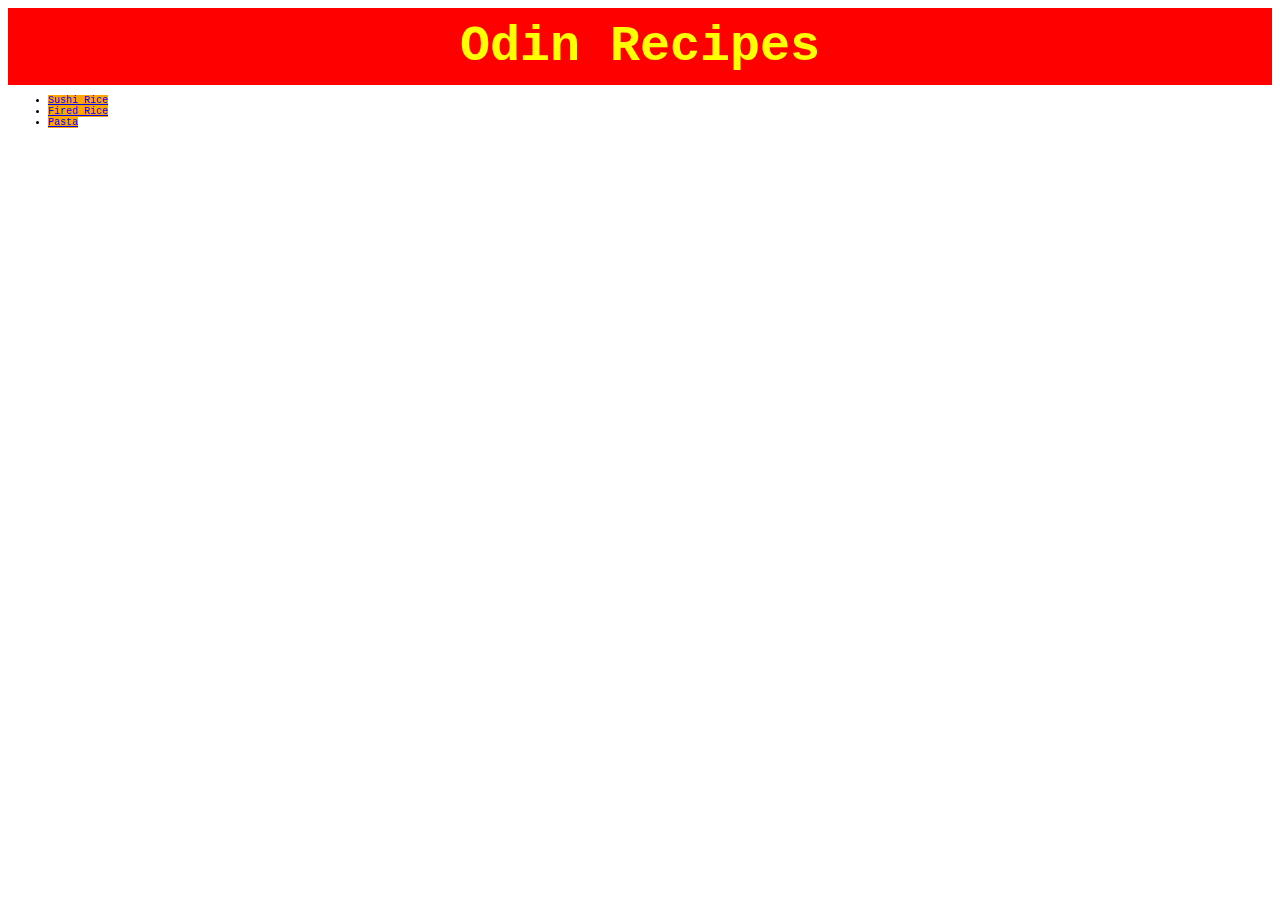
<file: index.html>
<!DOCTYPE html>

<html lang="en">
    <head>
        <meta charset="UTF-8">
        <link rel="stylesheet" href="style.css">
        <title>Odin Recipes</title>
    </head>
    <body>
        <h1>Odin Recipes</h1>
        <ul class="recipe-list">
            <li><a class="recipe-item" href="recipes/sushi-rice.html">Sushi Rice</a></li>
            <li><a class="recipe-item" href="recipes/fried-rice.html">Fired Rice</a></li>
            <li><a class="recipe-item" href="recipes/pasta.html">Pasta</a></li>
        </ul>
    </body>
</html>
</file>
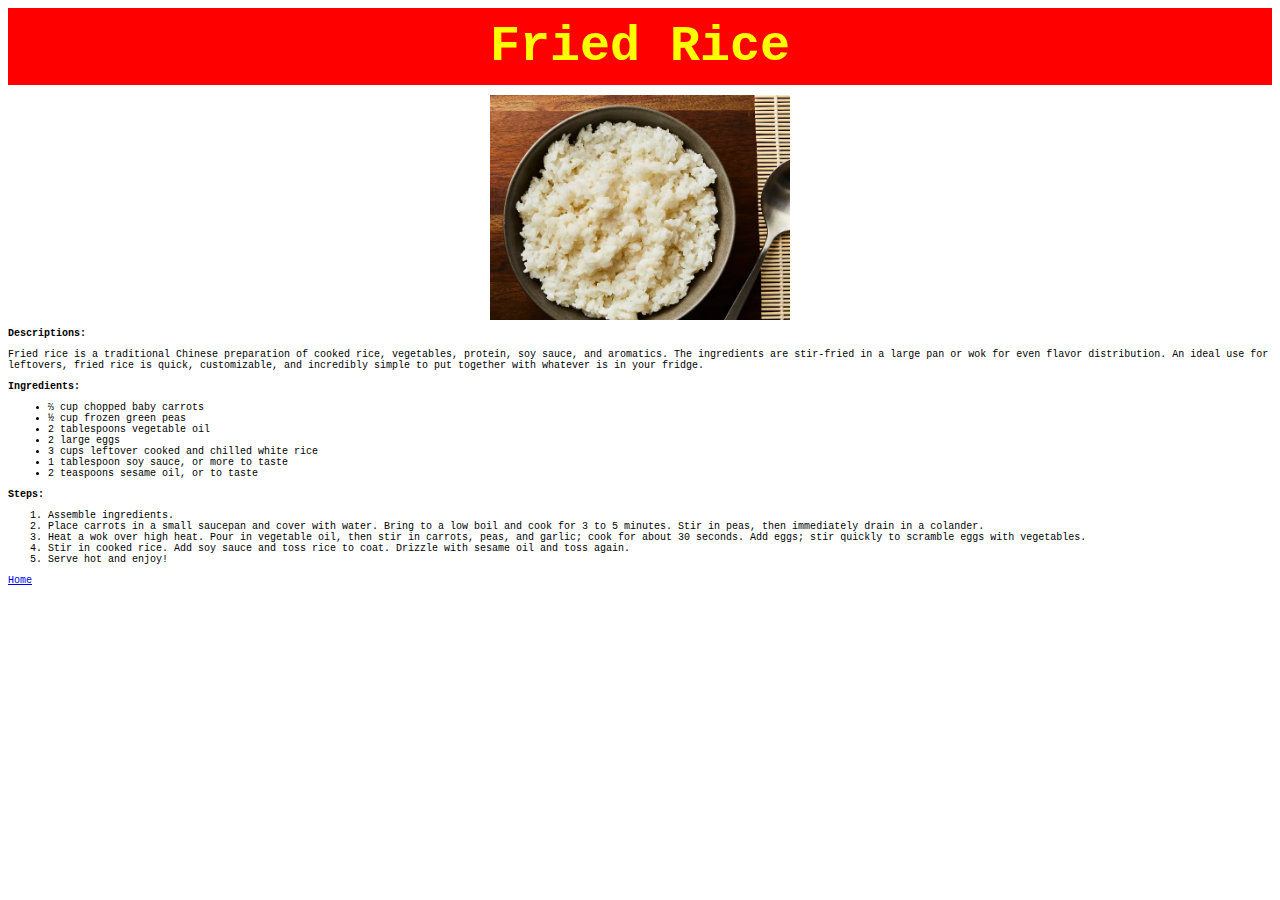
<file: recipes/fried-rice.html>
<!DOCTYPE html>
<html lang="en">
<head>
    <meta charset="UTF-8">
    <meta name="viewport" content="width=device-width, initial-scale=1.0">
    <link rel="stylesheet" href="../style.css">
    <title>Fried Rice</title>
</head>
<body>
    <h1>Fried Rice</h1>
    <img src="../images/sushi-rice.webp">
    <h2>Descriptions:</h2>
    <p>
        Fried rice is a traditional Chinese preparation of cooked rice, vegetables, protein, soy sauce, and aromatics. The ingredients are stir-fried in a large pan or wok for even flavor distribution. An ideal use for leftovers, fried rice is quick, customizable, and incredibly simple to put together with whatever is in your fridge.
    </p>
    <h2>Ingredients:</h2>
    <ul>
        <li>⅔ cup chopped baby carrots</li>
        <li>½ cup frozen green peas</li>
        <li>2 tablespoons vegetable oil</li>
        <li>2 large eggs</li>
        <li>3 cups leftover cooked and chilled white rice</li>
        <li>1 tablespoon soy sauce, or more to taste</li>
        <li>2 teaspoons sesame oil, or to taste</li>
    </ul>
    <h2>Steps:</h2>
    <ol>
        <li>Assemble ingredients.</li>
        <li>Place carrots in a small saucepan and cover with water. Bring to a low boil and cook for 3 to 5 minutes. Stir in peas, then immediately drain in a colander.</li>
        <li>Heat a wok over high heat. Pour in vegetable oil, then stir in carrots, peas, and garlic; cook for about 30 seconds. Add eggs; stir quickly to scramble eggs with vegetables.</li>
        <li>Stir in cooked rice. Add soy sauce and toss rice to coat. Drizzle with sesame oil and toss again.</li>
        <li>Serve hot and enjoy!</li>
    </ol>
    <a href="../index.html">Home</a>
</body>
</html>
</file>
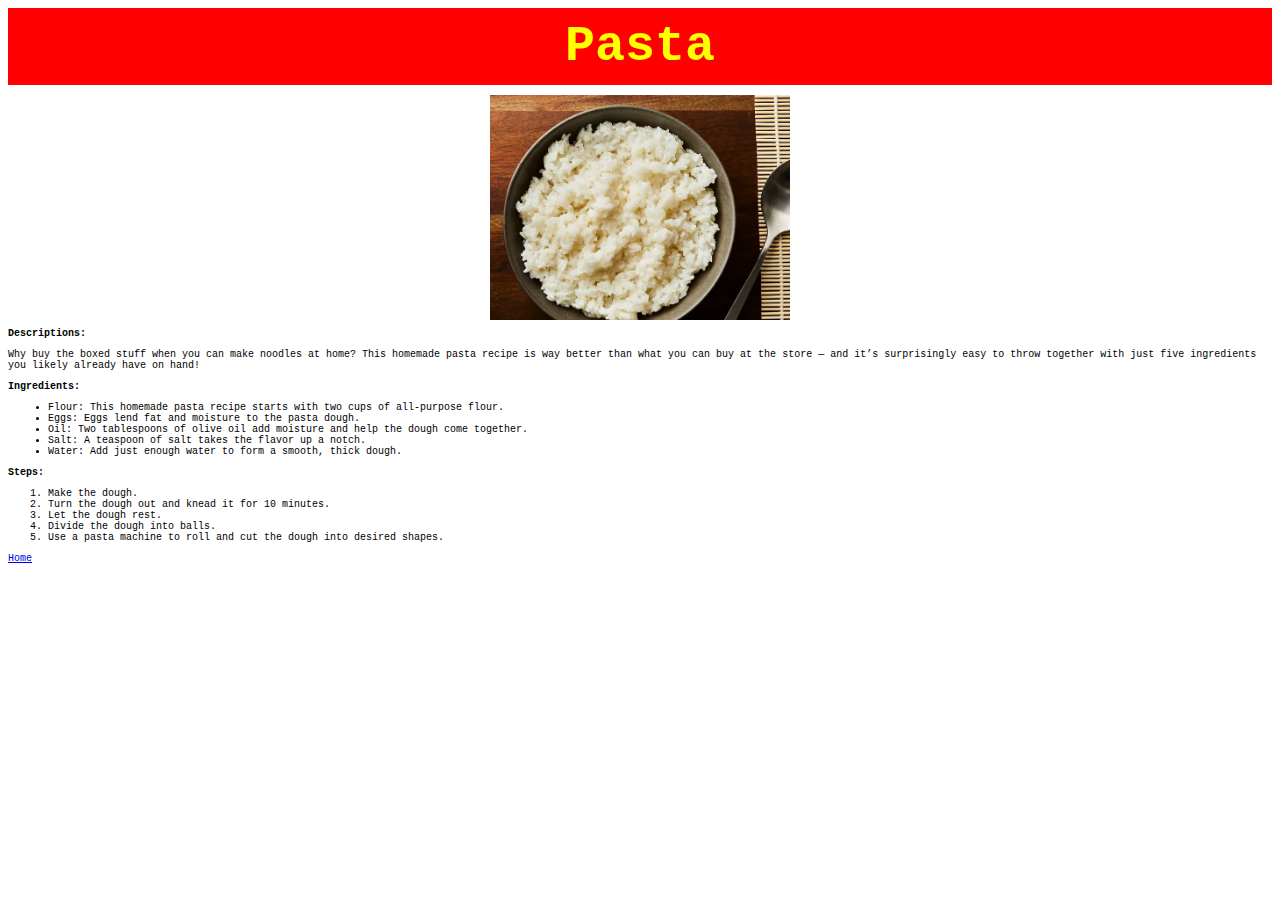
<file: recipes/pasta.html>
<!DOCTYPE html>
<html lang="en">
<head>
    <meta charset="UTF-8">
    <meta name="viewport" content="width=device-width, initial-scale=1.0">
    <link rel="stylesheet" href="../style.css">
    <title>Pasta</title>
</head>
<body>
    <h1>Pasta</h1>
    <img src="../images/sushi-rice.webp">
    <h2>Descriptions:</h2>
    <p>
        Why buy the boxed stuff when you can make noodles at home? This homemade pasta recipe is way better than what you can buy at the store — and it’s surprisingly easy to throw together with just five ingredients you likely already have on hand!
    </p>
    <h2>Ingredients:</h2>
    <ul>
        <li>Flour: This homemade pasta recipe starts with two cups of all-purpose flour. </li>
        <li>Eggs: Eggs lend fat and moisture to the pasta dough. </li>
        <li>Oil: Two tablespoons of olive oil add moisture and help the dough come together.</li>
        <li>Salt: A teaspoon of salt takes the flavor up a notch.</li>
        <li>Water: Add just enough water to form a smooth, thick dough.</li>
    </ul>
    <h2>Steps:</h2>
    <ol>
        <li>Make the dough.</li>
        <li>Turn the dough out and knead it for 10 minutes.</li>
        <li>Let the dough rest.</li>
        <li>Divide the dough into balls.</li>
        <li>Use a pasta machine to roll and cut the dough into desired shapes.</li>
    </ol>
    <a href="../index.html">Home</a>
</body>
</html>
</file>
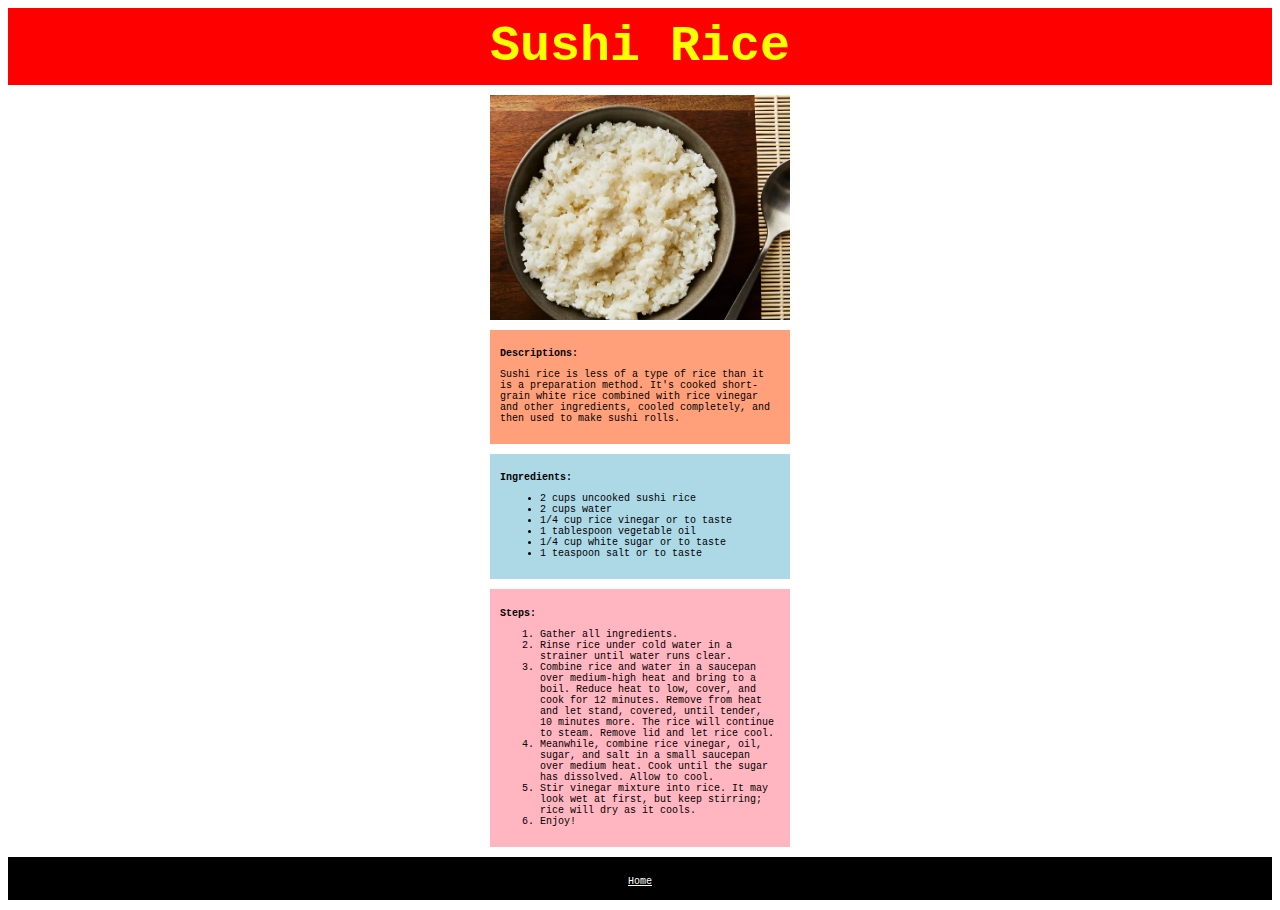
<file: recipes/sushi-rice.html>
<!DOCTYPE html>
<html lang="en">
<head>
    <meta charset="UTF-8">
    <meta name="viewport" content="width=device-width, initial-scale=1.0">
    <link rel="stylesheet" href="../style.css">
    <title>Sushi Rice</title>
</head>
<body>
    <h1>Sushi Rice</h1>
    <img src="../images/sushi-rice.webp">
    <div class="description">
        <h2>Descriptions:</h2>
        <p>
            Sushi rice is less of a type of rice than it is a preparation method. 
            It's cooked short-grain white rice combined with rice vinegar and other ingredients, 
            cooled completely, and then used to make sushi rolls.
        </p>
    </div>
    <div class="ingredient">
        <h2>Ingredients:</h2>
        <ul>
            <li>2 cups uncooked sushi rice</li>
            <li>2 cups water</li>
            <li>1/4 cup rice vinegar or to taste</li>
            <li>1 tablespoon vegetable oil</li>
            <li>1/4 cup white sugar or to taste</li>
            <li>1 teaspoon salt or to taste</li>
        </ul>
    </div>
    <div class="step">
        <h2>Steps:</h2>
        <ol>
            <li>Gather all ingredients.</li>
            <li>Rinse rice under cold water in a strainer until water runs clear.</li>
            <li>Combine rice and water in a saucepan over medium-high heat and bring to a boil. Reduce heat to low, cover, and cook for 12 minutes. Remove from heat and let stand, covered, until tender, 10 minutes more. The rice will continue to steam. Remove lid and let rice cool.</li>
            <li>Meanwhile, combine rice vinegar, oil, sugar, and salt in a small saucepan over medium heat. Cook until the sugar has dissolved. Allow to cool.</li>
            <li>Stir vinegar mixture into rice. It may look wet at first, but keep stirring; rice will dry as it cools.</li>
            <li>Enjoy!</li>
        </ol>
    </div>
    <div class="home">
        <a style="color: white" href="../index.html">Home</a>
    </div>
</body>
</html>
</file>
<file: style.css>
* {
    font-family:'Courier New', Courier, monospace;
    font-size: 10px;
}

h1 {
    font-size: 50px;
    background-color: red;
    text-align: center;
    color: yellow;
    padding: 10px;
    margin-top: 0;
    margin-bottom: 10px;
}

.recipe-item {
    background-color: orange;
    color: blue
}

img {
    display: block;
    margin-top: 0;
    width: 300px;
    height: auto;
    margin-left: auto;
    margin-right: auto;
}

div {
    box-sizing: border-box;
    width: 300px;
    margin-left: auto;
    margin-right: auto;
    margin-top: 10px;
    margin-bottom: 10px;
    padding: 10px;
}

.description {
    background-color: lightsalmon;
}

.ingredient {
    background-color: lightblue;
}

.step {
    background-color: lightpink;
}

.home {
    width: auto;
    text-align: center;
    font-size: 20px;
    background-color: black;
    color: white;
}
</file>
